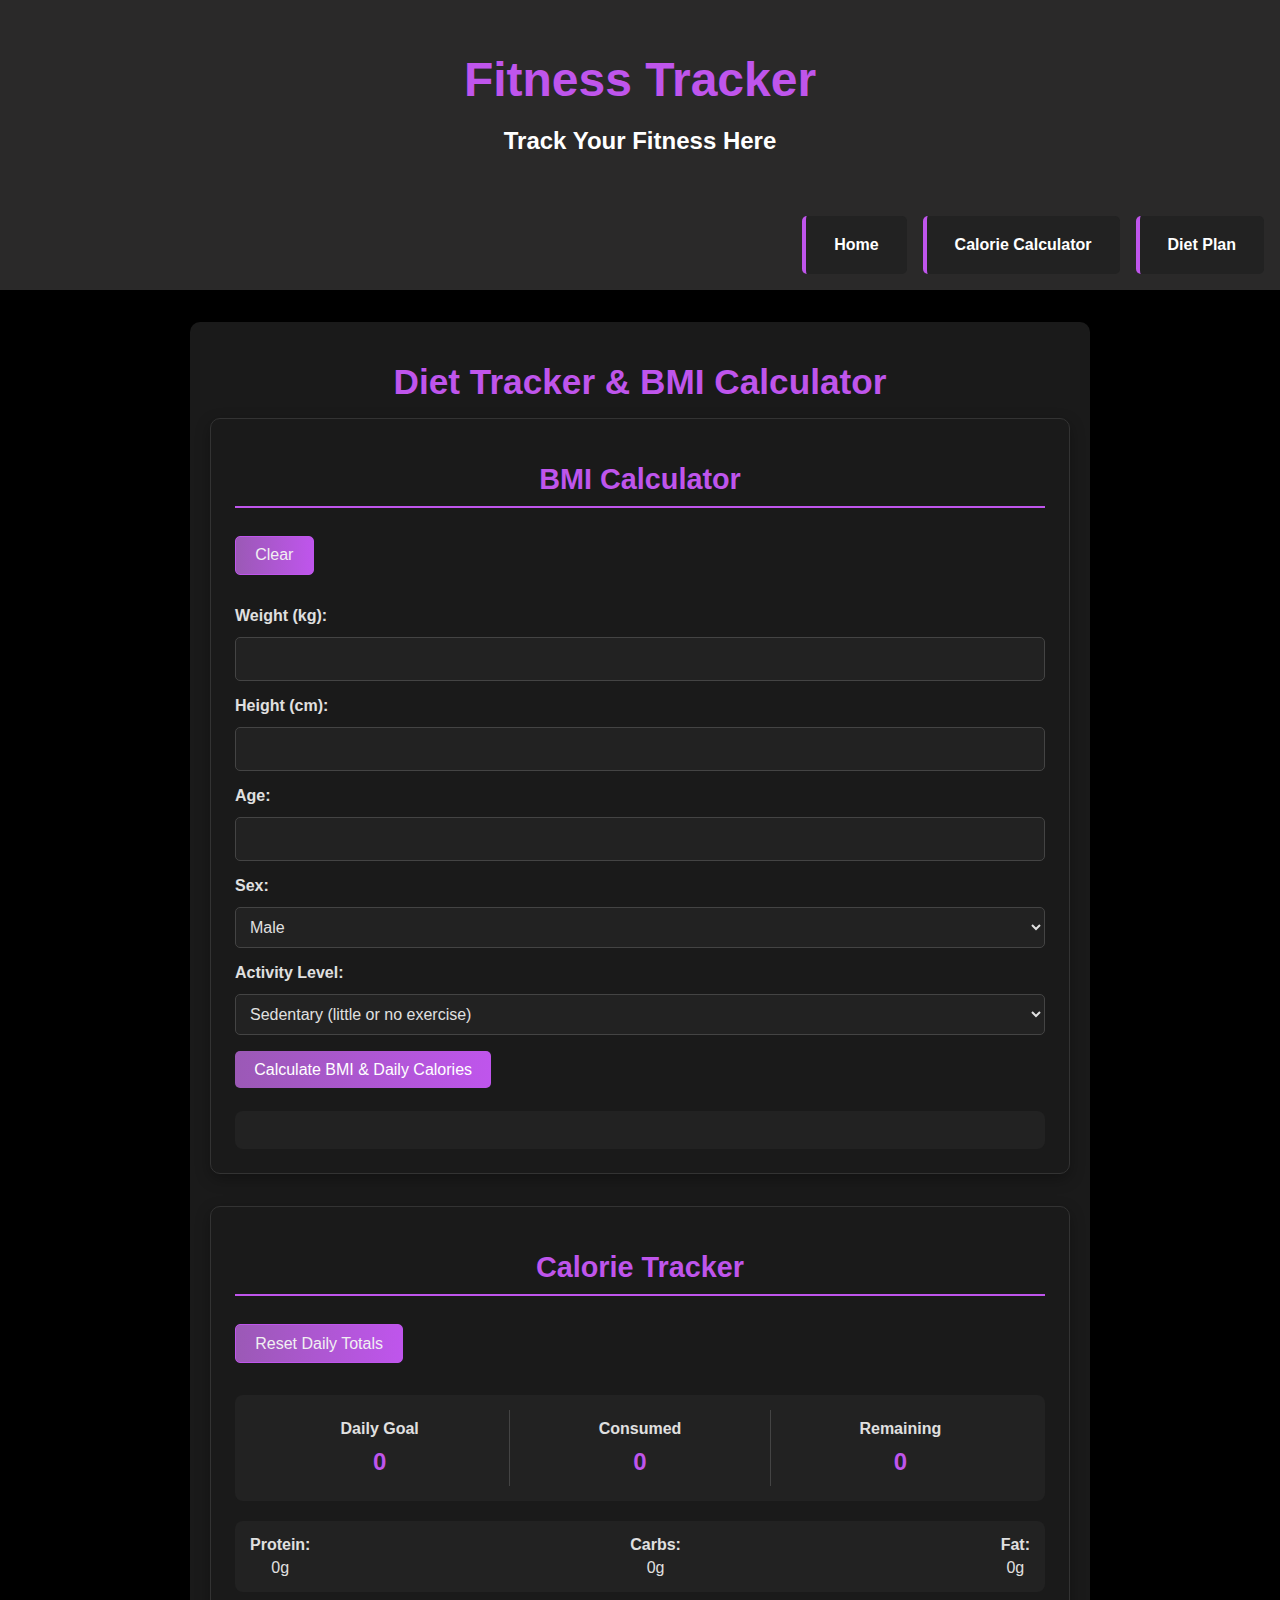
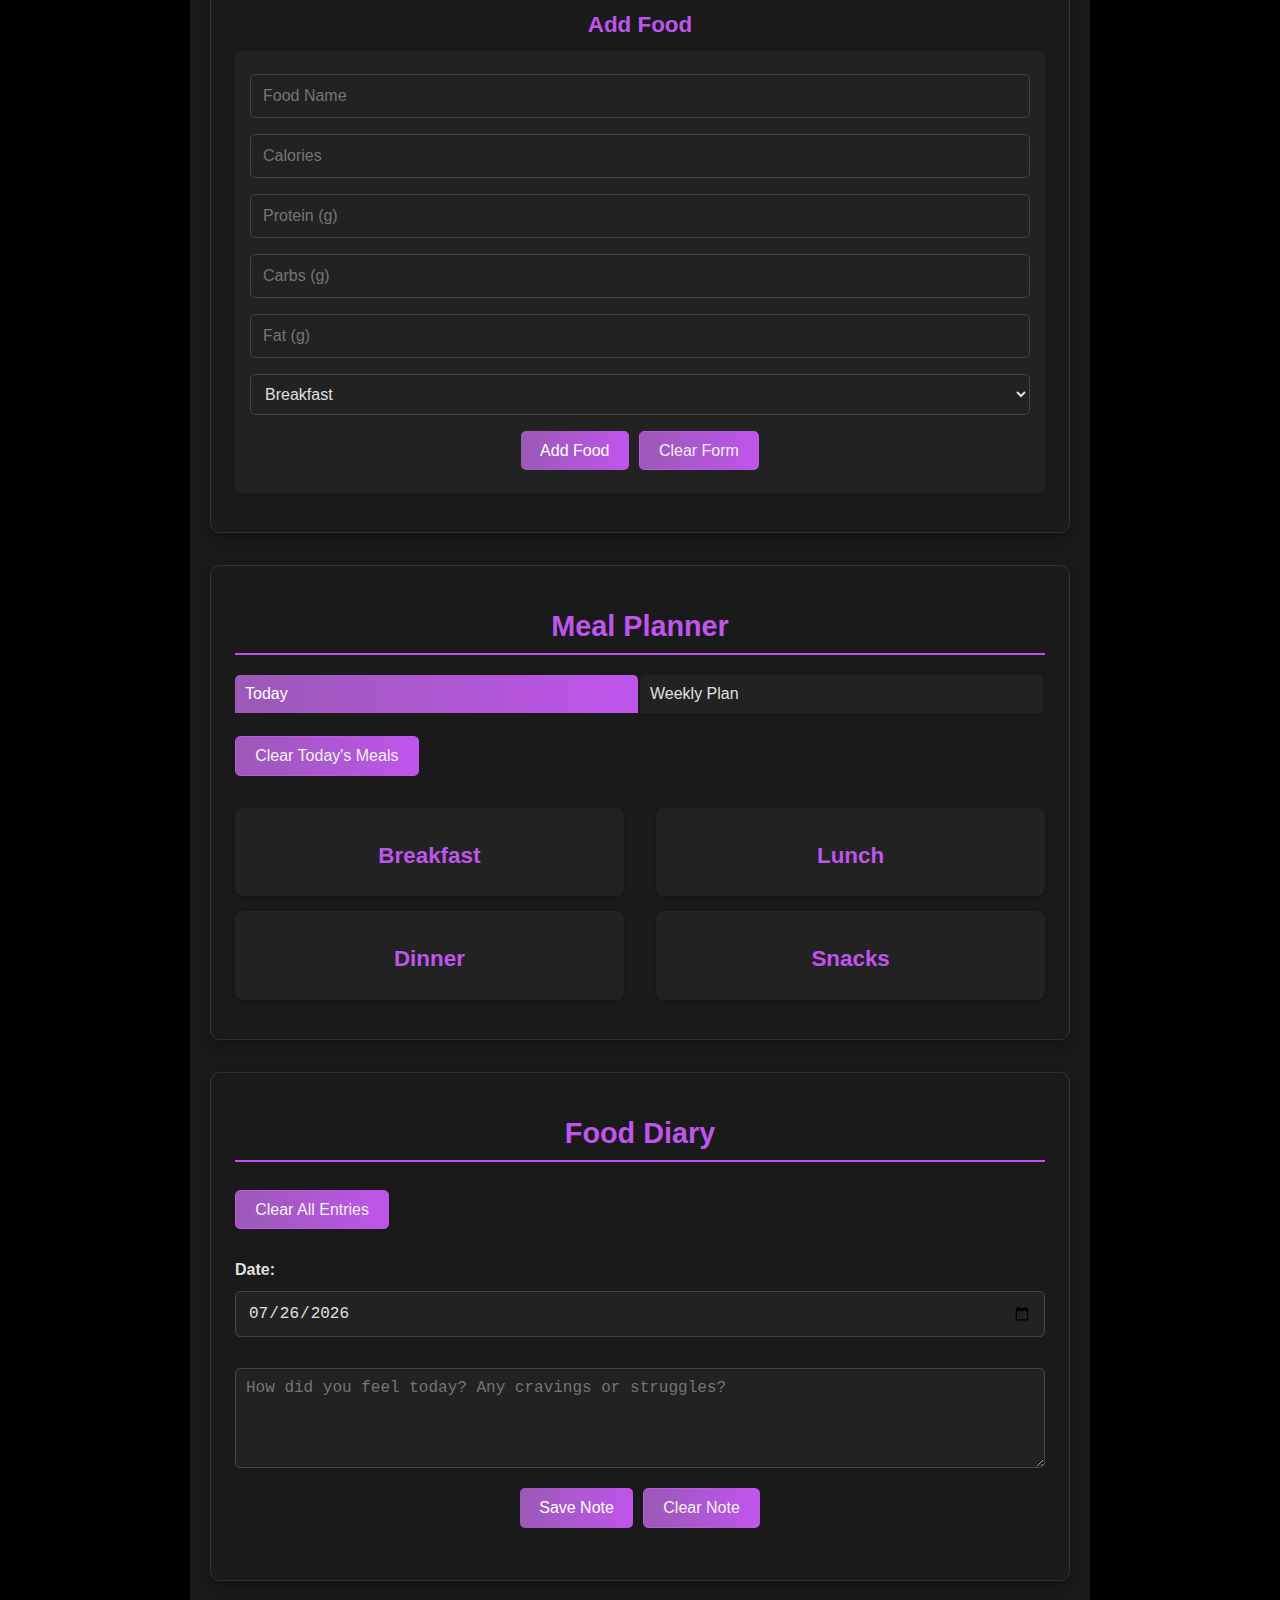
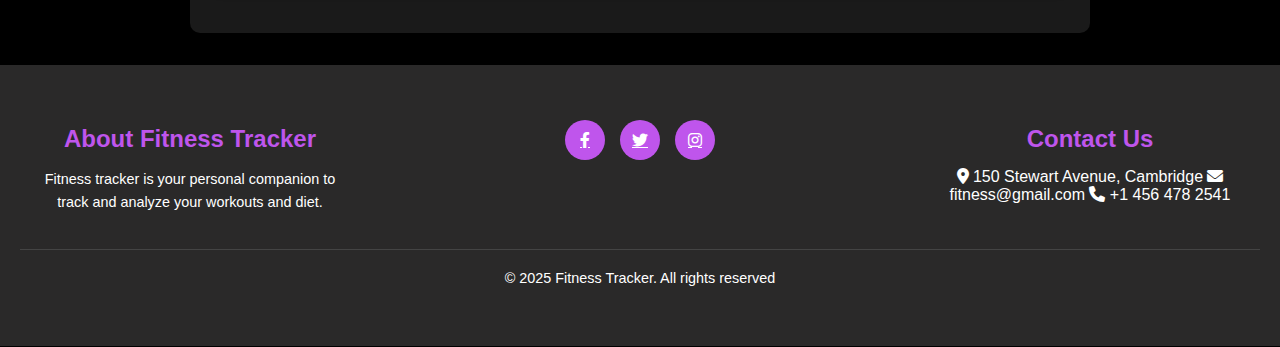
<file: diet.html>
<!DOCTYPE html>
<html lang="en">

<head>
    <meta charset="UTF-8">
    <meta name="viewport" content="width=device-width, initial-scale=1.0">
    <title>Document</title>

    <link rel="stylesheet" href="css/styles.css">
    <link rel="stylesheet" href="https://cdnjs.cloudflare.com/ajax/libs/font-awesome/6.0.0-beta3/css/all.min.css">
</head>

<body>
    <header class="header">
        <div>
            <h1>Fitness Tracker</h1>
            <h3>Track Your Fitness Here</h3>
        </div>
    </header>
    <nav class="navbar">
        <ul>
            <li><a href="index.html">Home</a></li>
            <li><a href="fitness_calculator.html">Calorie Calculator</a></li>
            <li><a href="diet.html">Diet Plan</a></li>
        </ul>
    </nav>

    <div class="container">
        <h1>Diet Tracker & BMI Calculator</h1>

        <!-- BMI Calculator -->
        <div class="section bmi-calculator">
            <h2>BMI Calculator</h2>
            <div class="section-header">
                <button class="clear-btn" onclick="clearBMICalculator()">Clear</button>
            </div>
            <label for="weight">Weight (kg):</label>
            <input type="number" id="weight">
            <label for="height">Height (cm):</label>
            <input type="number" id="height">
            <label for="age">Age:</label>
            <input type="number" id="age">
            <label for="sex">Sex:</label>
            <select id="sex">
                <option value="male">Male</option>
                <option value="female">Female</option>
            </select>
            <label for="activity">Activity Level:</label>
            <select id="activity">
                <option value="1.2">Sedentary (little or no exercise)</option>
                <option value="1.375">Lightly active (light exercise 1-3 days/week)</option>
                <option value="1.55">Moderately active (moderate exercise 3-5 days/week)</option>
                <option value="1.725">Very active (hard exercise 6-7 days/week)</option>
                <option value="1.9">Extra active (very hard exercise & physical job)</option>
            </select>
            <button onclick="calculateBMI()">Calculate BMI & Daily Calories</button>
            <div class="results">
                <p id="bmi-result"></p>
                <p id="bmi-category"></p>
                <p id="daily-calories"></p>
            </div>
        </div>

        <!-- Calorie Counter -->
        <div class="section calorie-counter">
            <h2>Calorie Tracker</h2>
            <div class="section-header">
                <button class="clear-btn" onclick="clearCalorieCounter()">Reset Daily Totals</button>
            </div>

            <div class="calorie-summary">
                <div class="summary-item">
                    <h3>Daily Goal</h3>
                    <p id="calorie-goal">0</p>
                </div>
                <div class="summary-item">
                    <h3>Consumed</h3>
                    <p id="total-calories">0</p>
                </div>
                <div class="summary-item">
                    <h3>Remaining</h3>
                    <p id="remaining-calories">0</p>
                </div>
            </div>

            <div class="nutrient-summary">
                <div class="nutrient">
                    <span>Protein:</span>
                    <span id="protein-amount">0g</span>
                </div>
                <div class="nutrient">
                    <span>Carbs:</span>
                    <span id="carbs-amount">0g</span>
                </div>
                <div class="nutrient">
                    <span>Fat:</span>
                    <span id="fat-amount">0g</span>
                </div>
            </div>

            <h3>Add Food</h3>
            <div class="food-input">
                <input type="text" id="food-name" placeholder="Food Name">
                <input type="number" id="food-calories" placeholder="Calories">
                <input type="number" id="food-protein" placeholder="Protein (g)">
                <input type="number" id="food-carbs" placeholder="Carbs (g)">
                <input type="number" id="food-fat" placeholder="Fat (g)">
                <select id="meal-type">
                    <option value="breakfast">Breakfast</option>
                    <option value="lunch">Lunch</option>
                    <option value="dinner">Dinner</option>
                    <option value="snack">Snack</option>
                </select>
                <div class="button-group">
                    <button onclick="addFood()">Add Food</button>
                    <button class="clear-btn" onclick="clearFoodInputs()">Clear Form</button>
                </div>
            </div>
        </div>

        <!-- Meal Planner -->
        <div class="section meal-planner">
            <h2>Meal Planner</h2>

            <div class="tab-container">
                <div class="tab active" onclick="showMealTab('today')">Today</div>
                <div class="tab" onclick="showMealTab('weekly')">Weekly Plan</div>
            </div>

            <div id="today-tab" class="meal-tab">
                <div class="section-header">
                    <button class="clear-btn" onclick="clearTodayMeals()">Clear Today's Meals</button>
                </div>
                <div class="meal-container">
                    <div class="meal-type">
                        <h3>Breakfast</h3>
                        <ul id="breakfast-list" class="meal-list"></ul>
                    </div>
                    <div class="meal-type">
                        <h3>Lunch</h3>
                        <ul id="lunch-list" class="meal-list"></ul>
                    </div>
                    <div class="meal-type">
                        <h3>Dinner</h3>
                        <ul id="dinner-list" class="meal-list"></ul>
                    </div>
                    <div class="meal-type">
                        <h3>Snacks</h3>
                        <ul id="snack-list" class="meal-list"></ul>
                    </div>
                </div>
            </div>

            <div id="weekly-tab" class="meal-tab" style="display: none;">
                <div class="section-header">
                    <button class="clear-btn" onclick="clearWeeklyPlan()">Clear Weekly Plan</button>
                </div>
                <div class="days-navigation">
                    <button class="day-btn" onclick="showDayPlan(0)">Monday</button>
                    <button class="day-btn" onclick="showDayPlan(1)">Tuesday</button>
                    <button class="day-btn" onclick="showDayPlan(2)">Wednesday</button>
                    <button class="day-btn" onclick="showDayPlan(3)">Thursday</button>
                    <button class="day-btn" onclick="showDayPlan(4)">Friday</button>
                    <button class="day-btn" onclick="showDayPlan(5)">Saturday</button>
                    <button class="day-btn" onclick="showDayPlan(6)">Sunday</button>
                </div>
                <div id="weekly-plan-container">
                    <h3 id="selected-day">Monday</h3>
                    <div class="meal-input">
                        <input type="text" id="planned-meal" placeholder="Meal">
                        <input type="number" id="planned-calories" placeholder="Est. Calories">
                        <select id="planned-meal-type">
                            <option value="breakfast">Breakfast</option>
                            <option value="lunch">Lunch</option>
                            <option value="dinner">Dinner</option>
                            <option value="snack">Snack</option>
                        </select>
                        <div class="button-group">
                            <button onclick="addPlannedMeal()">Add to Plan</button>
                            <button class="clear-btn" onclick="clearPlanInputs()">Clear Form</button>
                        </div>
                    </div>
                    <div class="week-meal-container">
                        <div class="meal-type">
                            <h3>Breakfast</h3>
                            <ul id="week-breakfast-list" class="meal-list"></ul>
                        </div>
                        <div class="meal-type">
                            <h3>Lunch</h3>
                            <ul id="week-lunch-list" class="meal-list"></ul>
                        </div>
                        <div class="meal-type">
                            <h3>Dinner</h3>
                            <ul id="week-dinner-list" class="meal-list"></ul>
                        </div>
                        <div class="meal-type">
                            <h3>Snacks</h3>
                            <ul id="week-snack-list" class="meal-list"></ul>
                        </div>
                    </div>
                </div>
            </div>
        </div>

        <!-- Food Diary -->
        <div class="section food-diary">
            <h2>Food Diary</h2>
            <div class="section-header">
                <button class="clear-btn" onclick="clearAllDiaryEntries()">Clear All Entries</button>
            </div>
            <div class="diary-date">
                <label for="diary-date">Date:</label>
                <input type="date" id="diary-date">
            </div>
            <div class="diary-entry">
                <textarea id="diary-note" placeholder="How did you feel today? Any cravings or struggles?"></textarea>
                <div class="button-group">
                    <button onclick="saveNote()">Save Note</button>
                    <button class="clear-btn" onclick="clearDiaryInput()">Clear Note</button>
                </div>
            </div>
            <div id="diary-entries">
                <!-- Diary entries will be displayed here -->
            </div>
        </div>
    </div>
    <footer>
        <div class="footer-container">
            <div class="footer-section">
                <h3>About Fitness Tracker</h3>
                <p>Fitness tracker is your personal companion to track and analyze your workouts and diet.</p>
            </div>
            <div class="footer-container">
                <div class="socials">
                    <a href="#"><i class="fab fa-facebook-f"></i></a>
                    <a href="#"><i class="fab fa-twitter"></i></a>
                    <a href="#"><i class="fab fa-instagram"></i></a>
                </div>
            </div>

            <div class="footer-section">
                <h3>Contact Us</h3>
                <a><i class="fas fa-map-marker-alt"></i> 150 Stewart Avenue, Cambridge</a>
                <a><i class="fas fa-envelope"></i> fitness@gmail.com</a>
                <a><i class="fas fa-phone"></i> +1 456 478 2541</a>
            </div>
        </div>
        <div class="footer-bottom">
            <p>&copy; 2025 Fitness Tracker. All rights reserved</p>
        </div>
    </footer>
    <script src="scripts/diet.js"></script>
    <script src="scripts/calculator_script.js"></script>
</body>

</html>
</file>
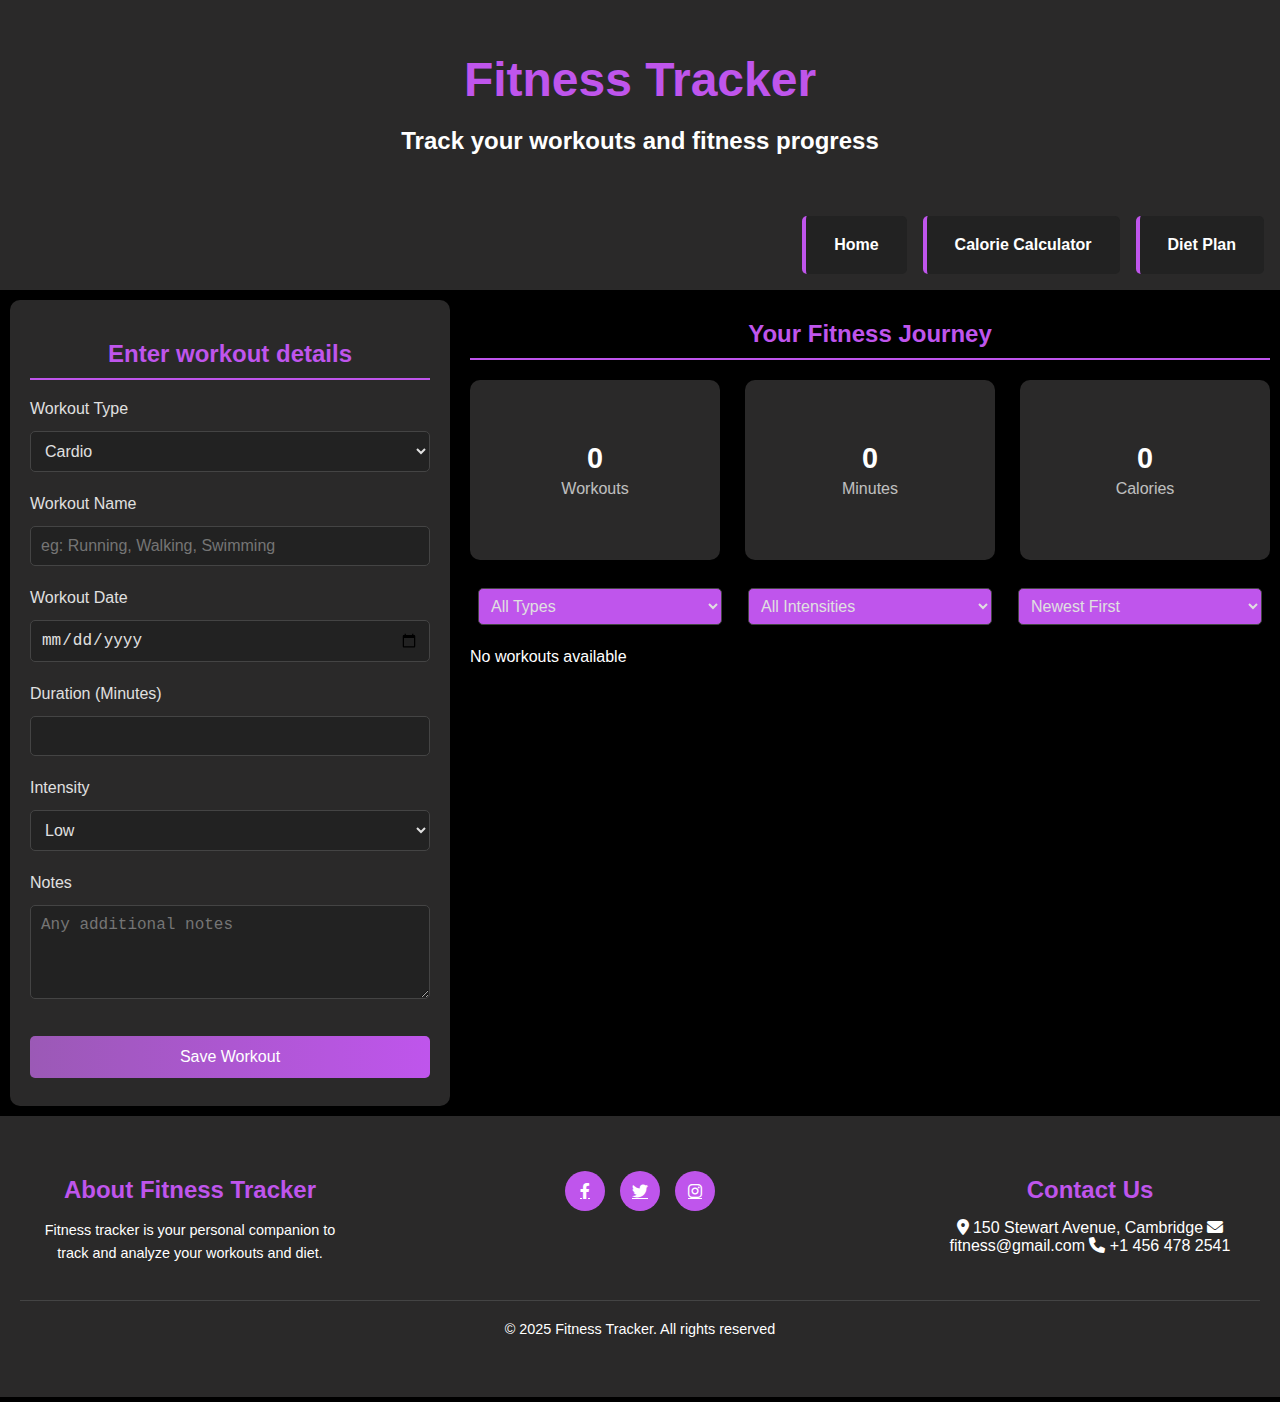
<file: fitness_calculator.html>
<!DOCTYPE html>
<html lang="en">

<head>
    <meta charset="UTF-8">
    <meta name="viewport" content="width=device-width, initial-scale=1.0">
    <title>Document</title>
    <script src="https://code.jquery.com/jquery-3.6.4.min.js"></script>

    <link rel="stylesheet" href="css/styles.css">
    <link rel="stylesheet" href="https://cdnjs.cloudflare.com/ajax/libs/font-awesome/6.0.0-beta3/css/all.min.css">
</head>

<body>
    <header class="header">
        <div>
            <h1>Fitness Tracker</h1>
            <h3>Track your workouts and fitness progress</h3>
        </div>
    </header>
    <nav class="navbar">
        <ul>
            <li><a href="index.html">Home</a></li>
            <li><a href="#">Calorie Calculator</a></li>
            <li><a href="diet.html">Diet Plan</a></li>
        </ul>
    </nav>

    <main class="clorie_calculator_main">
        <div class="workout-form-container">
            <h2>Enter workout details </h2>
            <!-- 
            <div class="profile-form">
                <h3>Your Profile</h3>
                <div class="form-data">
                    <label for="name">Name</label>
                    <input type="text" id="name" required>
                </div>
                <div class="form-data">
                    <label for="age">Age</label>
                    <input type="number" id="age" required>
                </div>
                <div class="form-data">
                    <label for="weight">Weight</label>
                    <input type="number" id="weight" required>
                </div>
                <div class="form-data">
                    <label for="height">Height</label>
                    <input type="number" id="height" required>
                </div>
                <div class="form-data">
                    <label for="gender-type">Gender</label>
                    <select id="gender-type" required>
                        <option value="male">Male</option>
                        <option value="female">Female</option>
                    </select>
                </div>
                <button type="submit" id="save-profile" class="save-workout-button">Save Profile</button>
            </div> -->

            <form id="save-workout-form">
                <div class="form-data">
                    <label for="workout-type">Workout Type</label>
                    <select id="workout-type" required>
                        <option value="cardio">Cardio</option>
                        <option value="Strength">Strength Training</option>
                        <option value="Yoga">Yoga</option>
                        <option value="Flexibility">Flexibility</option>
                        <option value="Others">Others</option>
                    </select>
                </div>
                <div class="form-data">
                    <label for="workout-name">Workout Name</label>
                    <input type="text" id="workout-name" placeholder="eg: Running, Walking, Swimming" required>
                </div>
                <div class="form-data">
                    <label for="workout-date">Workout Date</label>
                    <input type="date" id="workout-date" required>
                </div>
                <div class="form-data">
                    <label for="workout-duration">Duration (Minutes)</label>
                    <input type="number" id="workout-duration" required>
                </div>
                <div class="form-data">
                    <label for="intensity">Intensity</label>
                    <select id="intensity" required>
                        <option value="low">Low</option>
                        <option value="medium">Medium</option>
                        <option value="high">High</option>
                    </select>
                </div>
                <div class="form-data">
                    <label for="notes">Notes</label>
                    <textarea id="notes" rows="4" placeholder="Any additional notes"></textarea>
                </div>
                <button type="submit" class="save-workout-button">Save Workout</button>
            </form>
        </div>
        <div class="workout-details-container">
            <h2>Your Fitness Journey</h2>
            <div class="workout-summary">
                <div class="status">
                    <span id="total-workouts">0</span>
                    <p> Workouts</p>
                </div>
                <div class="status">
                    <span id="total-duration">0</span>
                    <p> Minutes</p>
                </div>
                <div class="status">
                    <span id="total-calories">0</span>
                    <p>
                        Calories
                    </p>
                </div>
            </div>
            <div class="filter-controls">
                <select id="filter-type">
                    <option value="all">All Types</option>
                    <option value="cardio">Cardio</option>
                    <option value="Strength Training">Strength training</option>
                    <option value="Flexibility">Flexibility</option>
                    <option value="other">Other</option>
                </select>

                <select id="filter-intensity">
                    <option value="all">All Intensities</option>
                    <option value="low">Low</option>
                    <option value="medium">Medium</option>
                    <option value="high">High</option>
                </select>

                <select id="filter-sort">
                    <option value="newest">Newest First</option>
                    <option value="oldest">Oldest First</option>
                    <option value="longest">Longest Duration</option>
                    <option value="shortest">Shortest Duration</option>
                </select>
            </div>
            <div id="workout-list">

            </div>
        </div>
    </main>

    <footer>
        <div class="footer-container">
            <div class="footer-section">
                <h3>About Fitness Tracker</h3>
                <p>Fitness tracker is your personal companion to track and analyze your workouts and diet.</p>
            </div>
            <div class="footer-container">
                <div class="socials">
                    <a href="#"><i class="fab fa-facebook-f"></i></a>
                    <a href="#"><i class="fab fa-twitter"></i></a>
                    <a href="#"><i class="fab fa-instagram"></i></a>
                </div>
            </div>

            <div class="footer-section">
                <h3>Contact Us</h3>
                <a><i class="fas fa-map-marker-alt"></i> 150 Stewart Avenue, Cambridge</a>
                <a><i class="fas fa-envelope"></i> fitness@gmail.com</a>
                <a><i class="fas fa-phone"></i> +1 456 478 2541</a>
            </div>
        </div>
        <div class="footer-bottom">
            <p>&copy; 2025 Fitness Tracker. All rights reserved</p>
        </div>
    </footer>
    <script src="scripts/calculator_script.js"></script>
</body>

</html>
</file>
<file: css/styles.css>
* {
  margin: 0;
  padding: 0;
  box-sizing: border-box;
  list-style: none;
}

body {
  font-family: "Poppins", "Roboto", sans-serif;
  background-color: #000000;
  color: white;
  display: flex;
  flex-direction: column;
  min-height: 100vh;
}

main {
  flex: 1;
}

.header {
  background-color: #2a2929;
  color:#bf55ec;
  padding: 2rem;
  text-align: center;
}

.header h1 {
  font-size: 3rem;
  margin-bottom: 0.5rem;
}

.header h3 {
  font-size: 1.5rem;
  color: white;
}

.navbar {
  background-color: #2a2929;
  padding: 0.5rem 1rem;
  text-align: center;
}

.navbar ul {
  display: flex;
  justify-content: flex-end;
  gap: 1rem;
}

.navbar a {
  color: white;
  text-decoration: none;
  font-weight: bold;
  padding: 0.5rem 1rem;
  transition: color 0.3s, background-color 0.3s;
}

.navbar a:hover {
  color: #bf55ec;
  background-color: rgba(255, 255, 255, 0.1);
  border-radius: 5px;
}

h1,
h2 {
  text-align: center;
  margin: 20px auto;
}

.content p {
  margin: 10px 30px;
  padding: 15px;
  background-color:#bf55ec;
  color: #2a2929;
  border-radius: 10px;
}

.carousel {
  width: 700px;
  height: 450px;
  margin: 40px auto;
  position: relative;
  overflow: hidden;
  border-radius: 10px;
  box-shadow: 0 4px 10px rgba(0, 0, 0, 0.2);
}

.slides {
  position: relative;
  width: 100%;
  height: 100%;
}

.slide {
  display: none;
  width: 100%;
  height: 100%;
  object-fit: cover;
  position: absolute;
  top: 0;
  left: 0;
}

.slide.active {
  display: block;
}

.dots {
  text-align: center;
  position: absolute;
  bottom: 15px;
  width: 100%;
}

.dot {
  display: inline-block;
  width: 12px;
  height: 12px;
  margin: 0 6px;
  background-color: #bbb;
  border-radius: 50%;
  cursor: pointer;
}

.dot.active {
  background-color: #333;
}

.gallery {
  display: grid;
  grid-template-columns: repeat(auto-fit, minmax(250px, 1fr));
  gap: 15px;
  padding: 10px;
  max-width: 900px;
  margin: auto;
}

.gallery-img {
  width: 100%;
  border-radius: 10px;
  transition: transform 0.3s, box-shadow 0.3s;
  cursor: pointer;
}

.gallery-img:hover {
  transform: scale(1.05);
  box-shadow: 0px 0px 10px rgba(0, 0, 0, 0.3);
}

/* Zoom in preview */
#overlay {
  display: none; /* 初始隐藏 */
  position: fixed;
  top: 0;
  left: 0;
  width: 100%;
  height: 100%;
  background: rgba(0, 0, 0, 0.85);
  justify-content: center;
  align-items: center;
  z-index: 999;
  text-align: center;
  padding: 20px;
  box-sizing: border-box;
}

.overlay-content {
  max-width: 90%;
}

#overlay-img {
  max-width: 100%;
  max-height: 70vh;
  border-radius: 10px;
  display: block;
  margin: 0 auto;
}

#caption-text {
  color: #fff;
  font-size: 1.1em;
  margin-top: 15px;
}

#close {
  position: absolute;
  top: 15px;
  right: 25px;
  font-size: 40px;
  color: white;
  cursor: pointer;
}
.container {
    max-width: 900px;
    margin: 2rem auto;
    padding: 20px;
    background-color: #1a1a1a;
    border-radius: 10px;
    box-shadow: 0 4px 10px rgba(0, 0, 0, 0.2);
}

h1, h2, h3 {
    text-align: center;
    margin: 20px auto;
    color: #bf55ec;
}

h1 {
    font-size: 2.2rem;
    margin-bottom: 1rem;
}

h2 {
    font-size: 1.8rem;
    border-bottom: 2px solid #bf55ec;
    padding-bottom: 10px;
    margin-top: 20px;
    margin-bottom: 20px;
}

h3 {
    font-size: 1.4rem;
    margin-bottom: 0.8rem;
    color: #bf55ec;
}

/* Section Styles */
.section {
    background-color: #1a1a1a;
    border-radius: 10px;
    margin-bottom: 2rem;
    padding: 1.5rem;
    box-shadow: 0 5px 15px rgba(0, 0, 0, 0.3);
    border: 1px solid #333;
}

.section-header {
    display: flex;
    justify-content: space-between;
    align-items: center;
    margin-bottom: 1.5rem;
}

/* Form Elements */
label {
    display: block;
    text-align: left;
    margin: 8px 0 4px;
    font-weight: bold;
    color: #e0e0e0;
}

input, select, textarea {
    width: 100%;
    padding: 12px;
    margin: 8px 0;
    border-radius: 5px;
    border: 1px solid #444;
    background-color: #222;
    color: #e0e0e0;
    font-size: 16px;
    box-sizing: border-box;
}

button, .clear-btn {
    cursor: pointer;
    color: white;
    transition: all 0.3s ease;
    padding: 0.6rem 1.2rem;
    border-radius: 5px;
    font-weight: 500;
    border: none;
    margin: 8px 0;
}

button {
    background: linear-gradient(to right, #9b59b6, #bf55ec);
    color: white;
}

button:hover {
    background: linear-gradient(to right, #8e44ad, #a64ecc);
    transform: translateY(-2px);
    box-shadow: 0 5px 10px rgba(191, 85, 236, 0.3);
}

.clear-btn {
    background-color: transparent;
    color: #f1f0f2;
    border: 1px solid #bf55ec;
}

.clear-btn:hover {
    background-color: rgba(191, 85, 236, 0.1);
    transform: translateY(-2px);
}

.button-group {
    display: flex;
    gap: 10px;
    justify-content: center;
}

/* BMI Calculator */
.results {
    background-color: #222;
    border-radius: 8px;
    padding: 15px;
    margin-top: 15px;
}

.results p {
    margin: 8px 0;
    font-size: 18px;
    color: #e0e0e0;
}

/* Calorie Summary */
.calorie-summary {
    display: flex;
    justify-content: space-between;
    margin: 20px 0;
    background-color: #222;
    border-radius: 8px;
    padding: 15px;
}

.summary-item {
    flex: 1;
    padding: 10px;
    border-right: 1px solid #444;
    text-align: center;
}

.summary-item:last-child {
    border-right: none;
}

.summary-item h3 {
    margin: 0 0 10px 0;
    font-size: 16px;
    color: #e0e0e0;
}

.summary-item p {
    margin: 0;
    font-size: 24px;
    font-weight: bold;
    color: #bf55ec;
}

/* Nutrient Summary */
.nutrient-summary {
    display: flex;
    justify-content: space-between;
    background-color: #222;
    border-radius: 8px;
    padding: 15px;
    margin-bottom: 20px;
}

.nutrient {
    display: flex;
    flex-direction: column;
    align-items: center;
    color: #e0e0e0;
}

.nutrient span:first-child {
    font-weight: bold;
    margin-bottom: 5px;
}

/* Food Input */
.food-input, .meal-input {
    background-color: #222;
    padding: 15px;
    border-radius: 8px;
    margin-bottom: 15px;
}

/* Tabs */
.tab-container {
    display: flex;
    margin-bottom: 15px;
}

.tab {
    flex: 1;
    padding: 10px;
    background-color: #222;
    cursor: pointer;
    border-radius: 5px 5px 0 0;
    margin-right: 2px;
    transition: background-color 0.3s;
    color: #e0e0e0;
}

.tab.active {
    background: linear-gradient(to right, #9b59b6, #bf55ec);
    color: white;
}

/* Meal Container */
.meal-container, .week-meal-container {
    display: flex;
    flex-wrap: wrap;
    justify-content: space-between;
}

.meal-type {
    flex-basis: 48%;
    margin-bottom: 15px;
    background-color: #222;
    padding: 15px;
    border-radius: 8px;
    box-shadow: 0 1px 3px rgba(0, 0, 0, 0.3);
}

/* Days Navigation */
.days-navigation {
    display: flex;
    flex-wrap: wrap;
    justify-content: space-between;
    margin-bottom: 15px;
}

.day-btn {
    flex: 1;
    margin: 0 2px;
    padding: 8px;
    background-color: #222;
    border: none;
    border-radius: 5px;
    cursor: pointer;
    color: #e0e0e0;
}

.day-btn.active {
    background: linear-gradient(to right, #9b59b6, #bf55ec);
    color: white;
}

/* Lists */
ul {
    list-style-type: none;
    padding: 0;
    margin: 0;
}

ul li {
    background-color: #222;
    padding: 12px;
    margin: 8px 0;
    border-radius: 5px;
    border-left: 4px solid #bf55ec;
    text-align: left;
    display: flex;
    justify-content: space-between;
    align-items: center;
    color: #e0e0e0;
}

.delete-btn {
    background-color: #6c1c87;
    color: white;
    border: none;
    border-radius: 3px;
    padding: 2px 8px;
    cursor: pointer;
    width: auto;
    display: inline;
    margin-left: 10px;
}

/* Diary */
.diary-date {
    margin-bottom: 15px;
}

.diary-entry textarea {
    height: 100px;
    resize: vertical;
}

#diary-entries {
    margin-top: 20px;
    text-align: left;
}
     
 
.diary-item {
    background-color: #222;
    border-left: 4px solid #bf55ec;
    padding: 15px;
    margin: 10px 0;
    border-radius: 5px;
    color: #e0e0e0;
}

.diary-item .date {
    font-weight: bold;
    color: #bf55ec;
    margin-bottom: 5px;
}

/* Scrollbar */
::-webkit-scrollbar {
    width: 8px;
}

::-webkit-scrollbar-track {
    background-color: #222;
    border-radius: 10px;
}

::-webkit-scrollbar-thumb {
    background-color: #bf55ec;
    border-radius: 10px;
}

::-webkit-scrollbar-thumb:hover {
    background-color: #9b59b6;
}

footer {
  background-color: #2a2929;
  color: white;
  padding: 40px 20px;
  font-family: 'Arial', sans-serif;
}

.footer-container {
  display: flex;
  flex-wrap: wrap;
  justify-content: space-between;
  align-items: flex-start;
  gap: 30px;
  margin: 0 auto;
  max-width: 1200px;
}

.footer-section {
  flex: 1;
  min-width: 200px;
  max-width: 300px;
  text-align: center;
}

.footer-section h3 {
  color: #bf55ec;
  margin-bottom: 15px;
  font-size: 1.5rem;
  font-weight: bold;
}

.footer-section p {
  margin: 5px 0;
  font-size: 0.9rem;
  line-height: 1.6;
}

.footer-section a {
  color: white;
  text-decoration: none;
  transition: color 0.3s;
}

.footer-section a:hover {
  color: #bf55ec;
}

.socials {
  display: flex;
  justify-content: center;
  gap: 15px;
  margin-top: 15px;
}

.socials a {
  color: white;
  background-color: #bf55ec;
  width: 40px;
  height: 40px;
  display: flex;
  align-items: center;
  justify-content: center;
  border-radius: 50%;
  transition: transform 0.3s, background-color 0.3s, color 0.3s;
}

.socials a:hover {
  background-color: white;
  color: #bf55ec;
  transform: scale(1.1);
}

.footer-bottom {
  text-align: center;
  padding: 20px 0;
  margin-top: 30px;
  border-top: 1px solid #444;
  font-size: 0.9rem;
}
.clorie_calculator_main {
  display: flex;
  flex-wrap: wrap;
  gap: 20px;
  padding: 10px;
}
.workout-form-container {
  flex: 1;
  min-width: 300px;
  max-width: 40%;
  background: #2a2929;
  border-radius: 10px;
  padding: 20px;
  -webkit-border-radius: 10px;
  -moz-border-radius: 10px;
  -ms-border-radius: 10px;
  -o-border-radius: 10px;
}
.workout-form-container h2 {
  text-align: center;
  font-size: 1.5rem;
}

.form-data {
  margin-bottom: 15px;
}
.form-data label {
  display: block;
  margin-bottom: 5px;
  font-weight: 500;
}

.form-data input,
textarea,
select {
  width: 100%;
  padding: 10px;
  border-radius: 5px;
  font-size: 1rem;
}
button {
  cursor: pointer;
  border: none;
  border-radius: 5px;
  font-size: 1rem;
  font-weight: 400;
  transform: background-color 0.3s, transform 0.1s;
}
button:active {
  transform: scale(0.9);
}
.filter-controls {
  display: flex;
  gap: 10px;
  margin-bottom: 15px;
  flex-wrap: wrap;
}

.filter-controls select {
  background-color: #bf55ec;
  flex: 1;
  padding: 8px;
  margin: 8px;
  border-radius: 5px;
  min-width: 100px;
}
.save-workout-button {
  background-color: #bf55ec;
  color: white;
  padding: 12px;
  width: 100%;
  margin-top: 10px;
}
.save-workout-button :hover {
  background-color: rgb(80, 7, 80);
}
.workout-details-container {
  flex: 2;
  min-width: 500px;
}
.workout-details-container h2 {
  margin-bottom: 20px;
  text-align: center;
  font-size: 1.5rem;
}

.workout-summary {
  display: flex;
  justify-content: space-between;
  margin-bottom: 20px;
  gap: 15px;
  flex-wrap: wrap;
}
.status {
  display: flex;
  flex-direction: column;
  flex: 1;
  background: linear-gradient(
    135deg,
    rgb(88, 2, 88),
    0%,
    #bf55ec,
    100%
  );
  color: white;
  background-color: #2a2929;
  border-radius: 10px;
  padding: 15px;
  text-align: center;
  box-shadow: 0 3px 10px rgba(0, 0, 0, 0, 1);
  min-width: 120px;
  max-width: 250px;
  height: 20vh;
  justify-content: center;
}
.status span {
  display: block;
  font-size: 1.8rem;
  font-weight: bold;
  margin-bottom: 5px;
}
.status p {
  margin: 0;
  font-size: 1rem;
  opacity: 0.7;
}

.workout-list {
  display: grid;
  gap: 15px;
  grid-template-columns: repeat(auto-fill, minmax(300px, 1fr));
}
.profile-form {
  padding: 15px;
  margin-bottom: 10px;
  margin-top: 10px;
  border-radius: 10px;
  background-color: rgba(64, 64, 64, 0.652);
  border-left: 3px solid #bf55ec;
  -webkit-border-radius: 10px;
  -moz-border-radius: 10px;
  -ms-border-radius: 10px;
  -o-border-radius: 10px;
}

.profile-form h3 {
  margin-bottom: 10px;
}
.workout-card-item {
  background-color: rgb(79, 79, 79);
  border-radius: 10px;
  padding: 10px;
  margin: 10px;
  box-shadow: 0 3px 10px rgb(73, 73, 73);
  border-left: 5px solid #bf55ec;
}
.workout-card-header {
  display: flex;
  justify-content: space-between;
  align-items: flex-start;
  margin-bottom: 10px;
}
.workout-name {
  font-size: 1.5rem;
  font-weight: bold;
  color: white;
}
.workout-date {
  font-size: 1.2rem;
  color: #e4e4e4;
}
.workout-card-body {
  display: flex;
  flex-wrap: wrap;
  gap: 10px;
  margin-bottom: 10px;
}
.workout-item {
  color: black;
  background-color: #e4e4e4;
  padding: 10px 20px;
  border-radius: 15px;
  font-size: 0.8rem;
}
.workout-description {
  border-top: 1px solid #969595;
  padding-top: 10px;
  margin-top: 10px;
  font-size: 0.85rem;
}
.workout-delete-container {
  display: flex;
  justify-content: flex-end;
  margin-top: 10px;
}
.workout-delete-button {
  background-color: rgb(254, 63, 63);
  color: white;
  padding: 8px 12px;
  font-size: 0.85rem;
}
.workout-delete-button:hover {
  background-color: red;
}

/* Responsive Code */
@media (max-width: 768px) {
  .footer-container {
    flex-direction: column;
    align-items: center;
  }

  .navbar ul {
    justify-content: center;
  }

  .carousel {
    width: 90%;
    height: 250px;
  }

  .dot {
    width: 10px;
    height: 10px;
    margin: 0 4px;
  }

  .slide {
    object-fit: cover;
  }

  .dots {
    bottom: 10px;
  }
}
</file>
